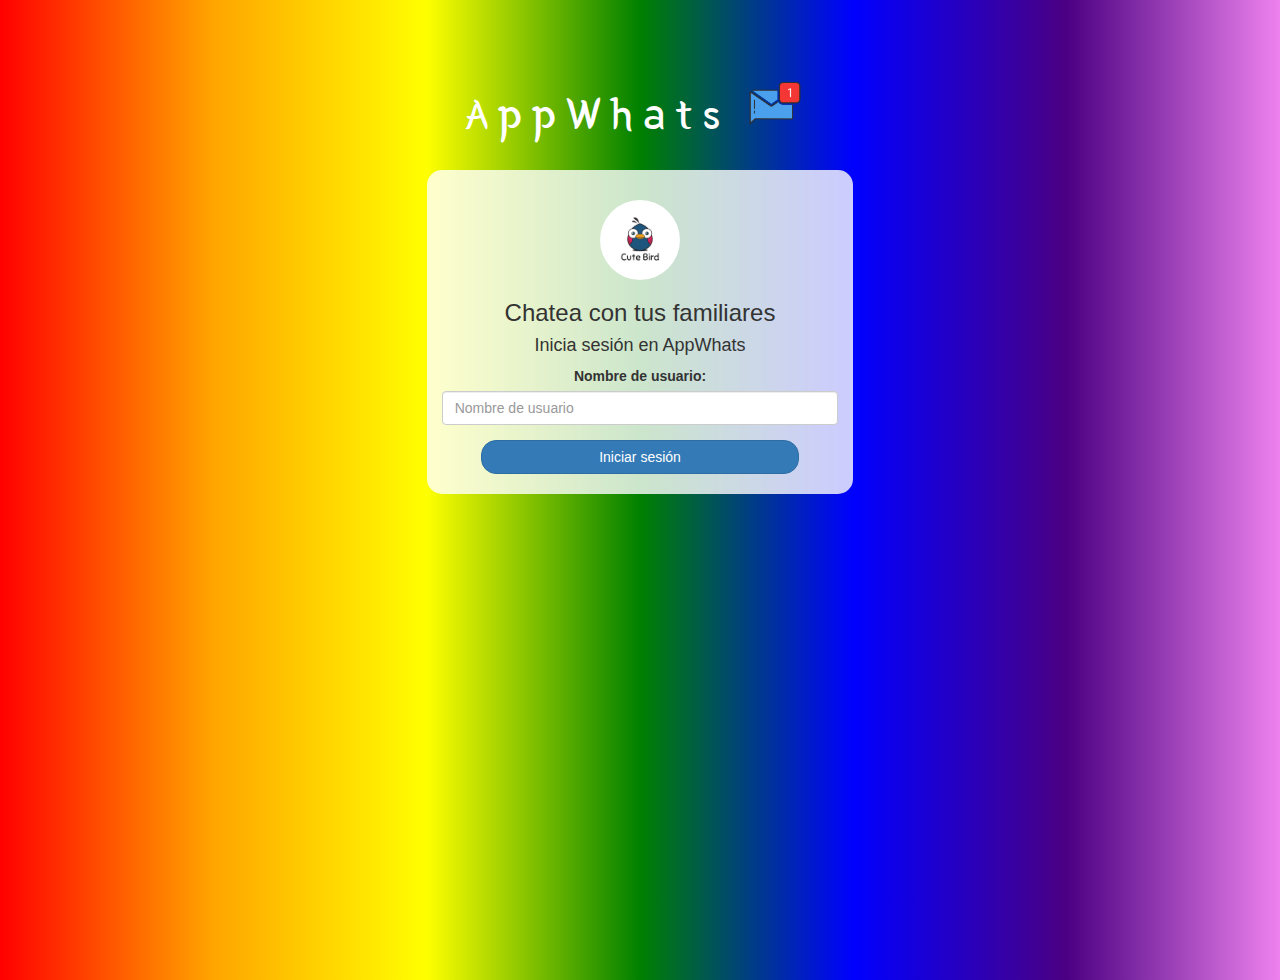
<file: index.html>
<!DOCTYPE html>
<html>
<head>
	<title>AppWhats</title>
<link href="https://fonts.googleapis.com/css?family=Yeon+Sung&display=swap" rel="stylesheet"><meta name="viewport" content="width=device-width, initial-scale=1">

<link rel="stylesheet" href="https://maxcdn.bootstrapcdn.com/bootstrap/3.4.0/css/bootstrap.min.css">
<script src="https://ajax.googleapis.com/ajax/libs/jquery/3.4.1/jquery.min.js"></script>
<script src="https://maxcdn.bootstrapcdn.com/bootstrap/3.4.0/js/bootstrap.min.js"></script>

<link rel="stylesheet" type="text/css" href="style.css">
<script src="kwitter.js"></script>
</head>
<body>
<center>
	<h1 class="header">	
		AppWhats<sup>
	<img src="m2.png">
	</sup>
</h1>
	<div class="col-lg-4 col-md-6 col-sm-6 col-xs-11 login_div">
	<img src="logo.png" class="logo">
		<h3 >Chatea con tus familiares</h3>
		<h4>Inicia sesión en AppWhats</h4>
		<div class="form-group">
		  <label >Nombre de usuario:</label>
        <input type="text" id="user_name" class="form-control" placeholder="Nombre de usuario">
		</div>
		<button id="login_button" class="btn btn-primary" onclick="addUser()">Iniciar sesión</button>
		<br><br>
	</div>
</center>
</body>
</html>
</file>
<file: style.css>
html, body
{
  height: 100%;
  margin: 0;
}

body
{
background-image: linear-gradient(to right, red, orange, yellow, green, blue, indigo, violet);
}

.header
{
	color: white;font-family: 'Yeon Sung';font-size: 45px;letter-spacing: 10px;margin-top: 80px;
}
.header img
{
	width: 80px;margin-left: -15px;
}

.login_div
{
	background: rgba(255,255,255,0.8);float: none;border-radius: 15px;
}

.logo
{
	width: 80px;margin-top: 30px;border-radius: 40px;
}

#login_button
{
	width: 80%;border-radius: 15px;
}

.room_name
{
	cursor: pointer;
	font-size: 20px;
}


#logout
{
	font-size: 20px; float: right;
}


#output
{
	padding: 10px; width:80%;background: rgba(255,255,255,0.8);border-radius: 15px;
}

.input_div_room_page
{
	width: 80%;
}

.input_div label
{
	color: white;font-size: 20px;
}


.input_div_message_page
{
	position: fixed;bottom: 0px;width: 100%;background: rgba(255,255,255,0.8);
}
.input_div_message_page label
{
	color: black;
}
.input_div_message_page #msg
{
	width: 80%;
}
.input_div_message_page button
{
	margin-top: 15px;
	width: 50%; 
}
.color_white
{
	color: white
}

.user_tick
{
	width:20px;
}
.message_h4
{
	padding-left:5px;color:grey;
}
</file>
